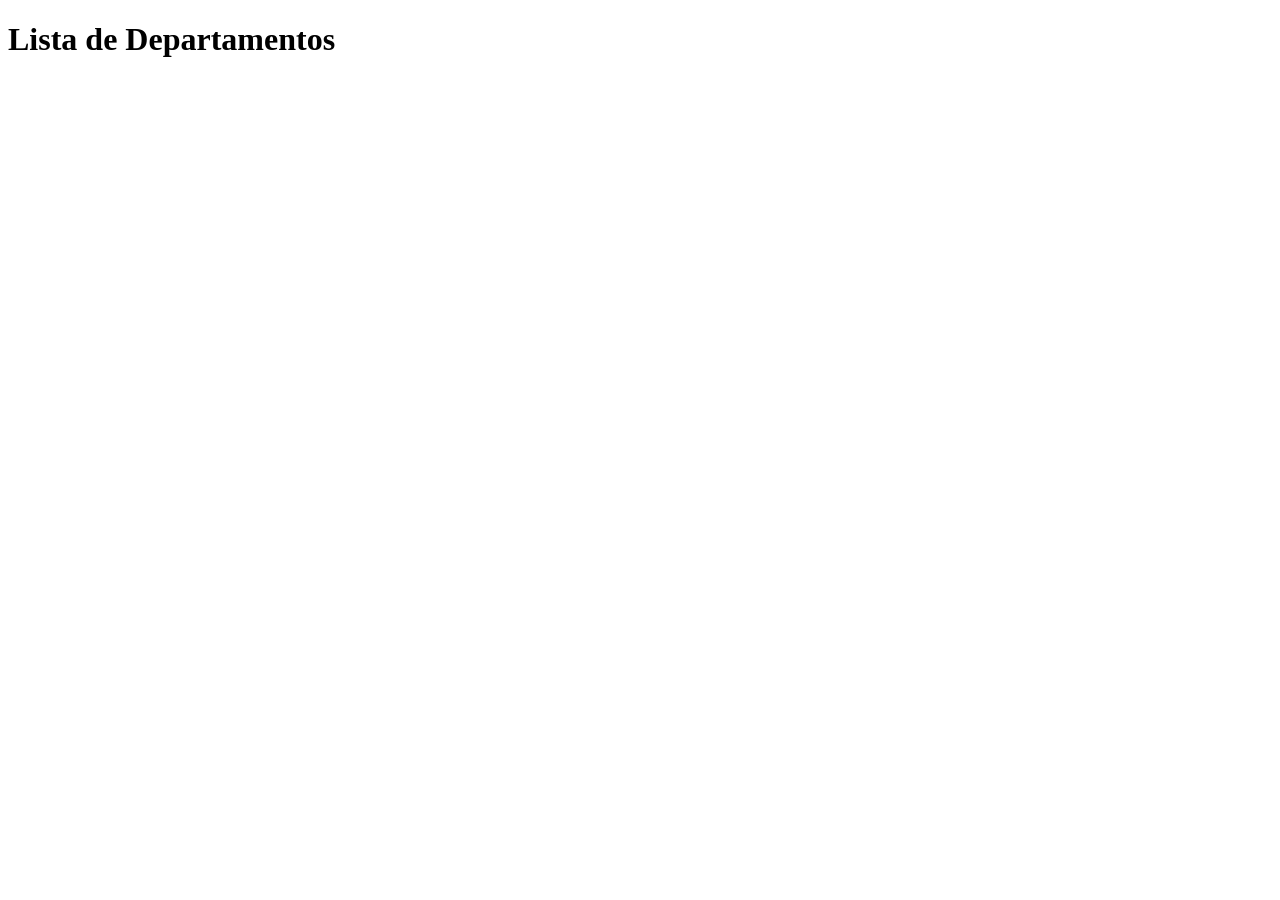
<file: frontend/index.html>
<!DOCTYPE html>
<html lang="es">
<head>
  <meta charset="UTF-8">
  <title>Departamentos</title>
</head>
<body>

<h1>Lista de Departamentos</h1>

<div id="lista"></div>

<script src="js/app.js"></script>

</body>
</html>
</file>
